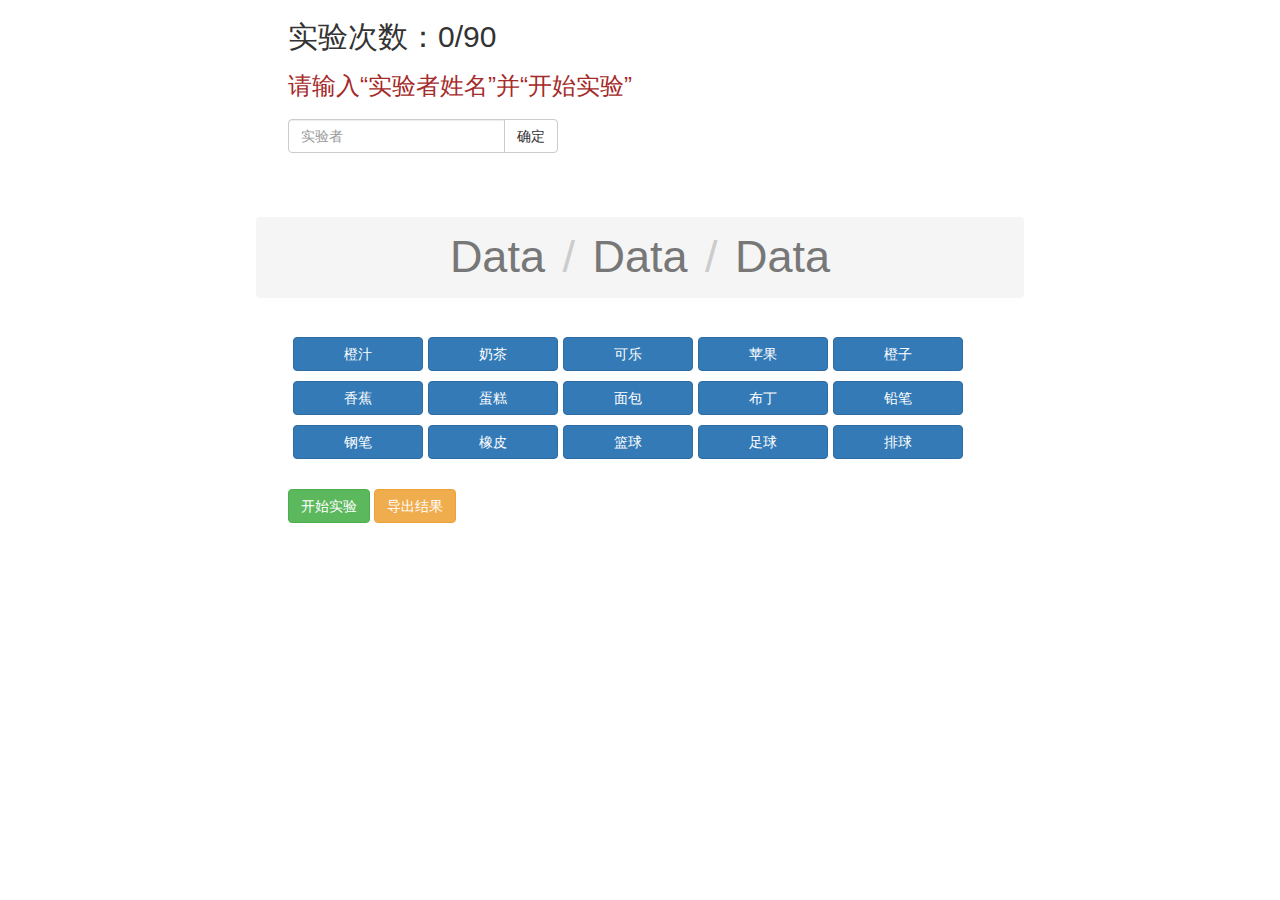
<file: index.html>
<!DOCTYPE html>
<html lang="en">
<head>
    <meta charset="UTF-8">
    <meta name="viewport" content="width=device-width, initial-scale=1.0">
    <!-- Boosrtarp -->
    <script src="https://cdn.jsdelivr.net/npm/jquery@3.5.1/dist/jquery.slim.min.js" integrity="sha384-DfXdz2htPH0lsSSs5nCTpuj/zy4C+OGpamoFVy38MVBnE+IbbVYUew+OrCXaRkfj" crossorigin="anonymous"></script>
    <script src="https://cdn.jsdelivr.net/npm/popper.js@1.16.0/dist/umd/popper.min.js" integrity="sha384-Q6E9RHvbIyZFJoft+2mJbHaEWldlvI9IOYy5n3zV9zzTtmI3UksdQRVvoxMfooAo" crossorigin="anonymous"></script>
    <link rel="stylesheet" href="./lib/bootstrap-3.3.7-dist/css/bootstrap.min.css">
    <script src="https://cdn.jsdelivr.net/npm/bootstrap@4.5.0/dist/js/bootstrap.min.js" integrity="sha384-OgVRvuATP1z7JjHLkuOU7Xw704+h835Lr+6QL9UvYjZE3Ipu6Tp75j7Bh/kR0JKI" crossorigin="anonymous"></script>
    <!-- sheetjs -->
    <script src="./lib/sheetjs-dist/xlsx.full.min.js"></script>
    <script src="./js/export.js"></script>
    <link rel="stylesheet" href="./css/style.css">
    <script src="./js/data.js"></script>
    <title>导航栏实验1</title>

</head>
<script>

</script>
<body onload="initBtn()">
    <div class="box">
        <h2 id="testCnt">实验次数：0/90</h2>
        <h3 id="tips">请输入“实验者姓名”并“开始实验”</h3>
    </div>
    <div class="box">
        <div class="input-group input-table">
            <input id="part" type="text" class="form-control" placeholder="实验者" >
            <span class="input-group-btn">
              <button class="btn btn-default" type="button" onclick="setPart()">确定</button>
            </span>
          </div><!-- /input-group -->
    </div>
    <div class="intro-box">
        <ol class="breadcrumb ol-font">
            <li class="active mydata">Data</li>
            <li class="active mydata">Data</li>
            <li class="active mydata">Data</li>
          </ol>
    </div>
    
    <div class="box" id="opt-group">

    </div>

    <div class="box r-box">
        <button id="s-btn" class="btn btn-success" onclick="startTest(1)">开始实验</button>
        <button id="r-btn" class="btn btn-warning" onclick="btn_export()">导出结果</button>
    </div>

    
</body>
</html>
</file>
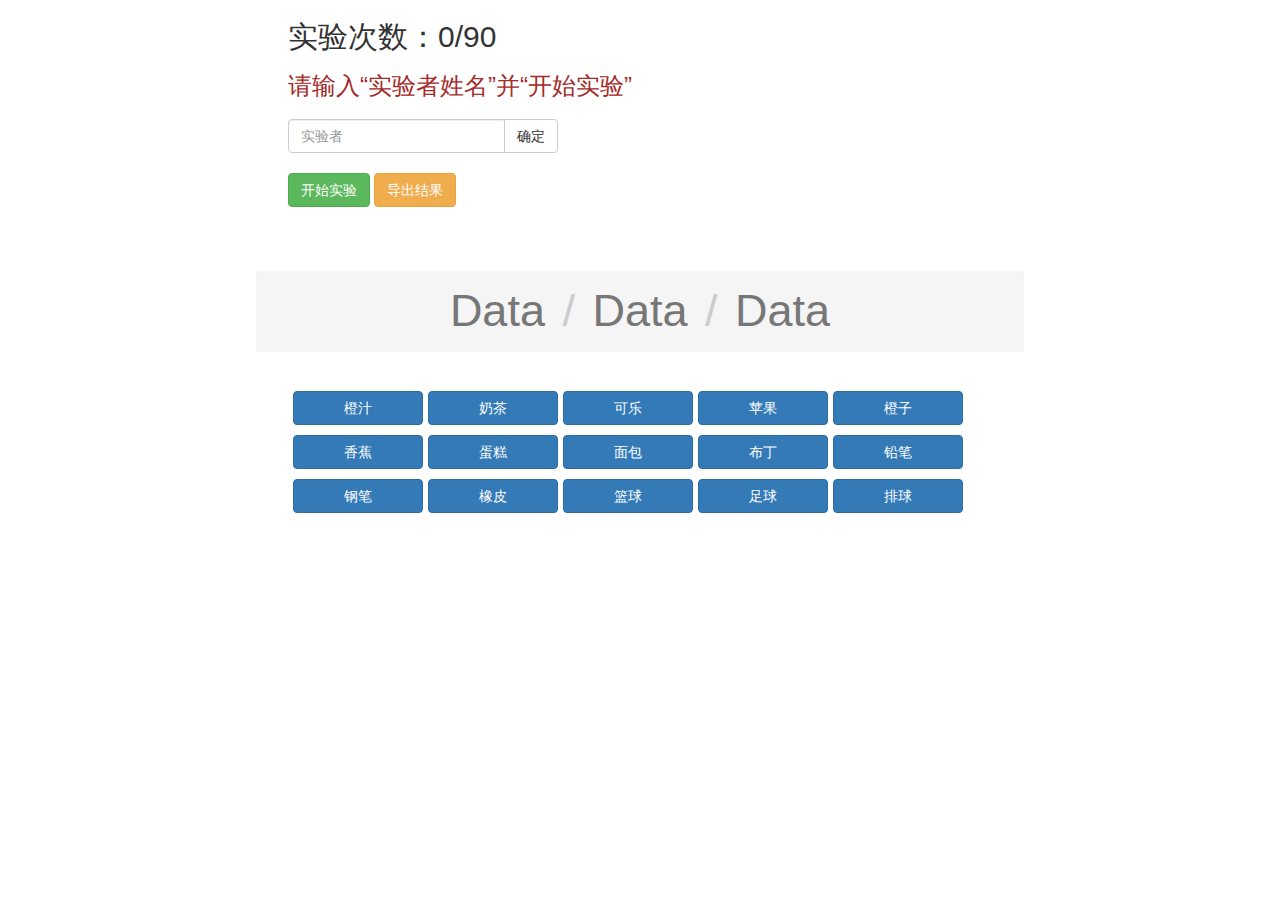
<file: shape1.html>
<!DOCTYPE html>
<html lang="en">
<head>
    <meta charset="UTF-8">
    <meta name="viewport" content="width=device-width, initial-scale=1.0">
    <!-- Boosrtarp -->
    <script src="https://cdn.jsdelivr.net/npm/jquery@3.5.1/dist/jquery.slim.min.js" integrity="sha384-DfXdz2htPH0lsSSs5nCTpuj/zy4C+OGpamoFVy38MVBnE+IbbVYUew+OrCXaRkfj" crossorigin="anonymous"></script>
    <script src="https://cdn.jsdelivr.net/npm/popper.js@1.16.0/dist/umd/popper.min.js" integrity="sha384-Q6E9RHvbIyZFJoft+2mJbHaEWldlvI9IOYy5n3zV9zzTtmI3UksdQRVvoxMfooAo" crossorigin="anonymous"></script>
    <link rel="stylesheet" href="./lib/bootstrap-3.3.7-dist/css/bootstrap.min.css">
    <script src="https://cdn.jsdelivr.net/npm/bootstrap@4.5.0/dist/js/bootstrap.min.js" integrity="sha384-OgVRvuATP1z7JjHLkuOU7Xw704+h835Lr+6QL9UvYjZE3Ipu6Tp75j7Bh/kR0JKI" crossorigin="anonymous"></script>
    <!-- sheetjs -->
    <script src="./lib/sheetjs-dist/xlsx.full.min.js"></script>
    <script src="./js/export.js"></script>
    <link rel="stylesheet" href="./css/style.css">
    <script src="./js/data.js"></script>
    <title>导航栏实验样式1</title>

</head>
<script>

</script>
<body onload="initBtn()">
    <div class="box">
        <h2 id="testCnt">实验次数：0/90</h2>
        <h3 id="tips">请输入“实验者姓名”并“开始实验”</h3>
    </div>
        
    <div class="box">
        <div class="input-group input-table">
            <input id="part" type="text" class="form-control" placeholder="实验者" >
            <span class="input-group-btn">
              <button class="btn btn-default" type="button" onclick="setPart()">确定</button>
            </span>
          </div><!-- /input-group -->
    </div>
    <div class="box r-box">
        <button id="s-btn" class="btn btn-success" onclick="startTest(1)">开始实验</button>
        <button id="r-btn" class="btn btn-warning" onclick="btn_export()">导出结果</button>
    </div>
    <div class="intro-box">
        <ol class="breadcrumb ol-font">
            <li class="active mydata">Data</li>
            <li class="active mydata">Data</li>
            <li class="active mydata">Data</li>
          </ol>
    </div>
    
    <div class="box" id="opt-group">

    </div>



    
</body>
</html>
</file>
<file: css/style.css>
.box{
    width: 55%;
    margin: 20px auto;
    text-align: left;
}
.btn-pad{
    padding: 6px 50px;
}
.btn-mar{
    margin-bottom: 10px;
    margin-left: 5PX;
}
.intro-box{
    width: 60%;
    height: 100px;
    margin: 5% auto 0 auto;
}
.ol-font{
    text-align: center;
    font-size:5vh;
}
.r-box{
    text-align: left;
}
#s-btn{
    opacity: 1;
}
.input-table{
    width: 30vh;
    position: relative;
}
#tips{
    color: brown;
}
.opt2{
   display: flex;
   justify-content: center;
}
.opt2 div{
    margin-right: 10px;
}
</file>
